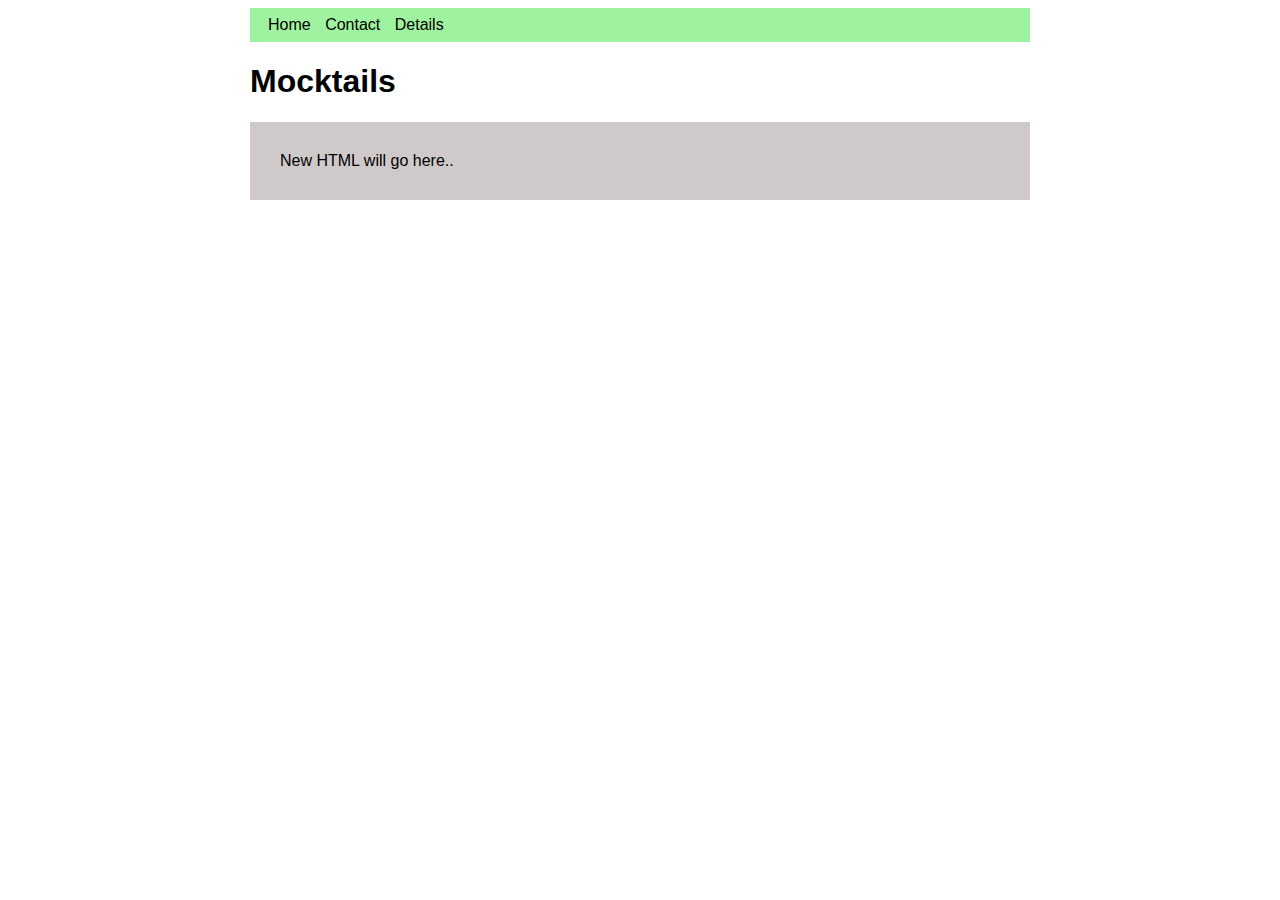
<file: Index.html>
<!DOCTYPE html>
<html lang="en">

<head>
    <meta charset="UTF-8">
    <meta http-equiv="X-UA-Compatible" content="IE=edge">
    <meta name="viewport" content="width=device-width, initial-scale=1.0">
    <title>Get Requests</title>
    <link href="css/style.css" rel="stylesheet" />
    <link rel="icon" href="data:;base64,iVBORw0KGgo=">

</head>

<body>
    <header>
        <nav>
            <a href="Index.html">Home</a>
            <a href="contact.html">Contact</a>
            <a href="details.html">Details</a>
        </nav>

        <div class="container">
            <h1>Mocktails</h1>

            <div class="results">
                New HTML will go here..
            </div>
        </div>
    </header>

    <script src="js/script.js"></script>

</body>

</html>
</file>
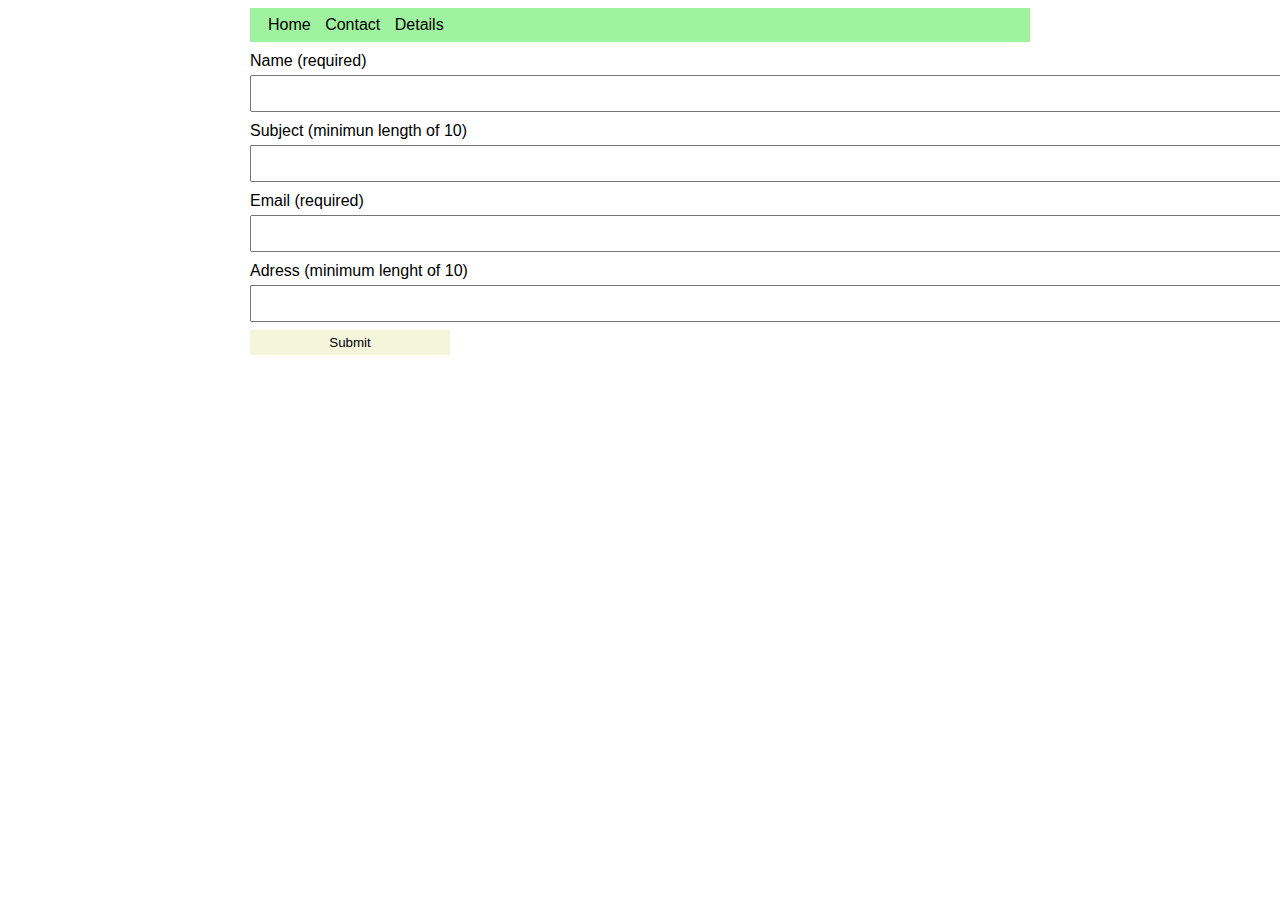
<file: contact.html>
<!DOCTYPE html>
<html lang="en">

<head>
    <meta charset="UTF-8">
    <meta http-equiv="X-UA-Compatible" content="IE=edge">
    <meta name="viewport" content="width=device-width, initial-scale=1.0">
    <title>Contact</title>
    <link href="css/style.css" rel="stylesheet" />
    <link rel="icon" href="data:;base64,iVBORw0KGgo=">


</head>

<body>
    <nav>
        <a href="Index.html">Home</a>
        <a href="contact.html">Contact</a>
        <a href="details.html">Details</a>
    </nav>

    <main>
        <form class="Form">
            <div>
                <label>
                    Name (required)
                    <input name="firstName" id="firstName">
                </label>
                <div class="form-error" id="firstNameError">Name required</div>
            </div>

            <div>
                <label>
                    Subject (minimun length of 10)
                    <input name="firstSubject" id="firstSubject">
                </label>
                <div class="form-error" id="firstSubjectError">Must have a value with a minimum length of 10</div>
            </div>

            <div>
                <label>
                    Email (required)
                    <input name="email" id="email">
                </label>
                <div class="form-error" id="emailError">Must contain @</div>
            </div>

            <div>
                <label>
                    Adress (minimum lenght of 10)
                    <input name="adress" id="adress">
                </label>
                <div class="form-error" id="adressError">Must have a value with a minimum length of 25</div>
            </div>

            <button>Submit</button>
        </form>
    </main>
    <script src="js/contact.js"></script>
</body>

</html>
</file>
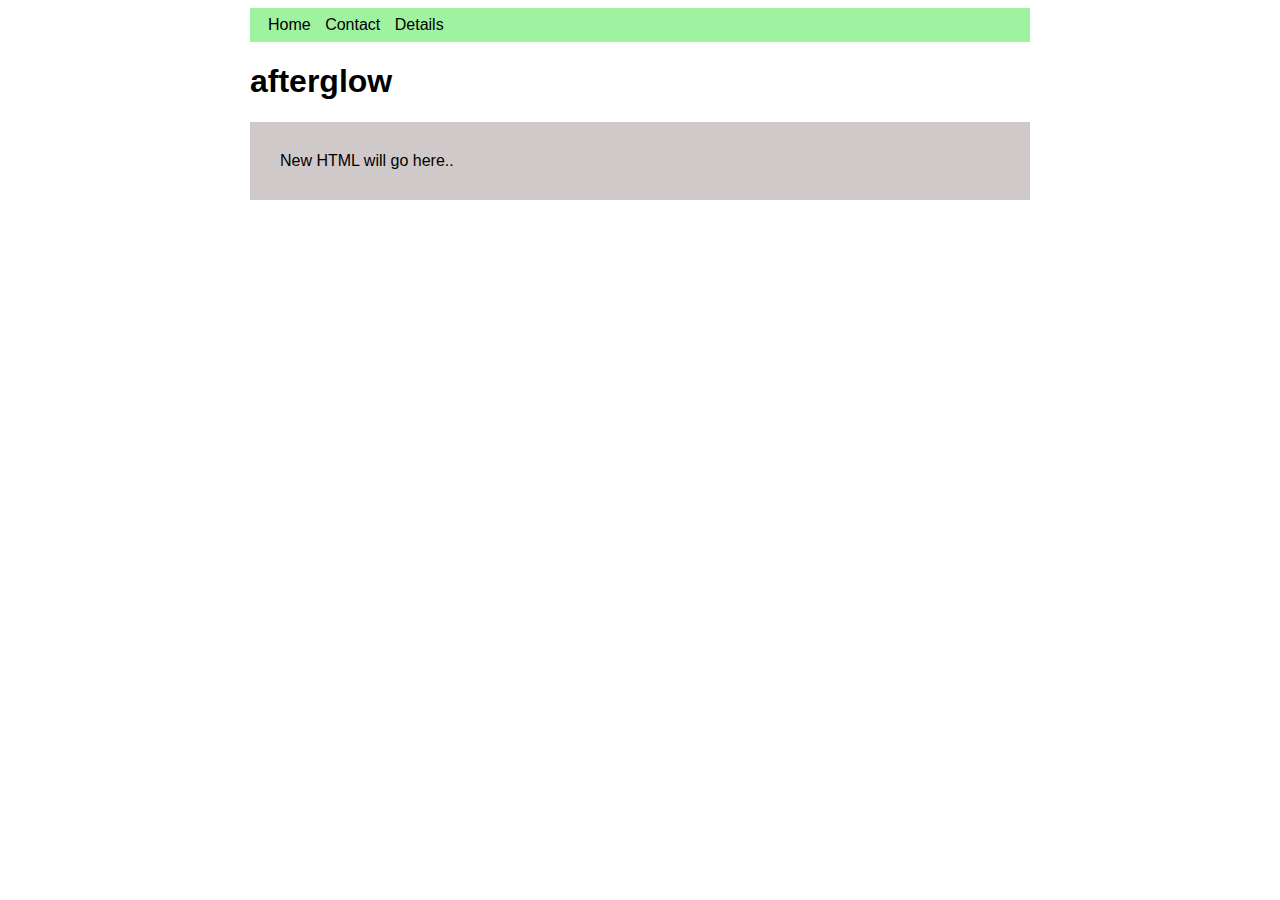
<file: details.html>
<!DOCTYPE html>
<html lang="en">

<head>
    <meta charset="UTF-8">
    <meta http-equiv="X-UA-Compatible" content="IE=edge">
    <meta name="viewport" content="width=device-width, initial-scale=1.0">
    <title>Details</title>
    <link href="css/style.css" rel="stylesheet" />
    <link rel="icon" href="data:;base64,iVBORw0KGgo=">
</head>

<body>
    <nav>
        <a href="Index.html">Home</a>
        <a href="contact.html">Contact</a>
        <a href="details.html">Details</a>
    </nav>

    <div class="container">
        <h1>afterglow</h1>

        <div class="results">
            New HTML will go here..
        </div>
        <script src="js/details.js"></script>
</body>

</html>
</file>
<file: css/style.css>
body {
  margin-left: 250px;
  margin-right: 250px;
  font-family: "Lucida Sans", "Lucida Sans Regular", "Lucida Grande",
    "Lucida Sans Unicode", Geneva, Verdana, sans-serif;
}

nav {
  background-color: rgb(159, 242, 159);
  padding: 8px;
}

nav a {
  color: black;
  text-decoration: none;
  padding-left: 10px;
}

.results {
  background-color: rgb(208, 201, 201);
  padding: 30px;
}

.form {
  padding: 10px;
  background-color: white;
  border-radius: 5px;
}

input {
  width: 1018px;
  margin-top: 5px;
  padding: 8px;
  font-size: 15px;
}

button {
  background-color: beige;
  border: none;
  width: 200px;
  padding: 5px;
  color: black;
  margin-top: 8px;
  border-radius: 0.2;
}

label {
  display: block;
  margin-top: 10px;
}

.form-error {
  display: none;
  color: red;
  font-size: 10px;
  margin-top: 3px;
}
</file>
